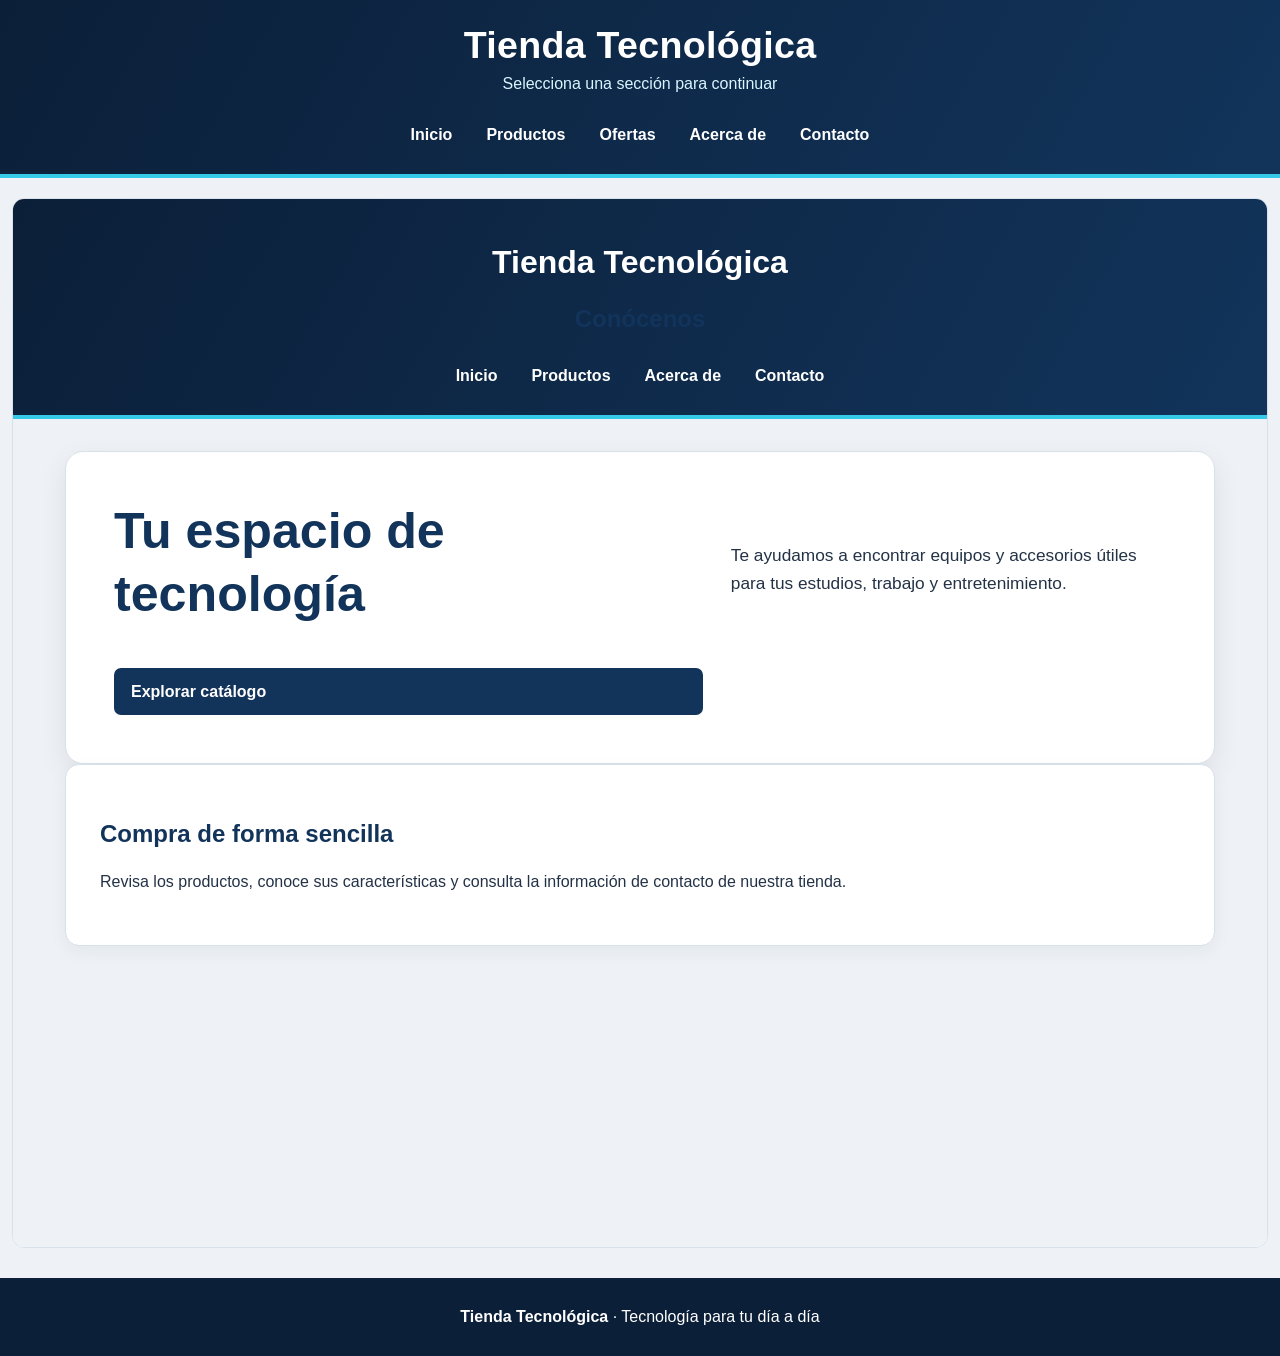
<file: index.html>
<!DOCTYPE html>
<html lang="es">
<head>
    <meta charset="UTF-8">
    <meta name="viewport" content="width=device-width, initial-scale=1.0">
    <meta name="description" content="Tienda Tecnológica: productos, ofertas y accesorios.">
    <title>Tienda Tecnológica</title>
    <link rel="stylesheet" href="estilosProductos.css">
</head>
<body>
    <header>
        <h1 class="marca">Tienda Tecnológica</h1>
        <p class="subtitulo-header">Selecciona una sección para continuar</p>
        <nav aria-label="Menú principal">
            <a href="inicio.html" target="contenido">Inicio</a>
            <a href="productos.html" target="contenido">Productos</a>
            <a href="ofertas.html" target="contenido">Ofertas</a>
            <a href="acerca.html" target="contenido">Acerca de</a>
            <a href="contacto.html" target="contenido">Contacto</a>
        </nav>
    </header>

    <main class="contenedor-marco">
        <iframe
            class="marco-contenido"
            name="contenido"
            id="contenido"
            src="inicio.html"
            title="Contenido de Tienda Tecnológica">
        </iframe>
    </main>

    <footer>
        <p><strong>Tienda Tecnológica</strong> · Tecnología para tu día a día</p>
    </footer>
    <script src="producto.js" defer></script>
</body>
</html>
</file>
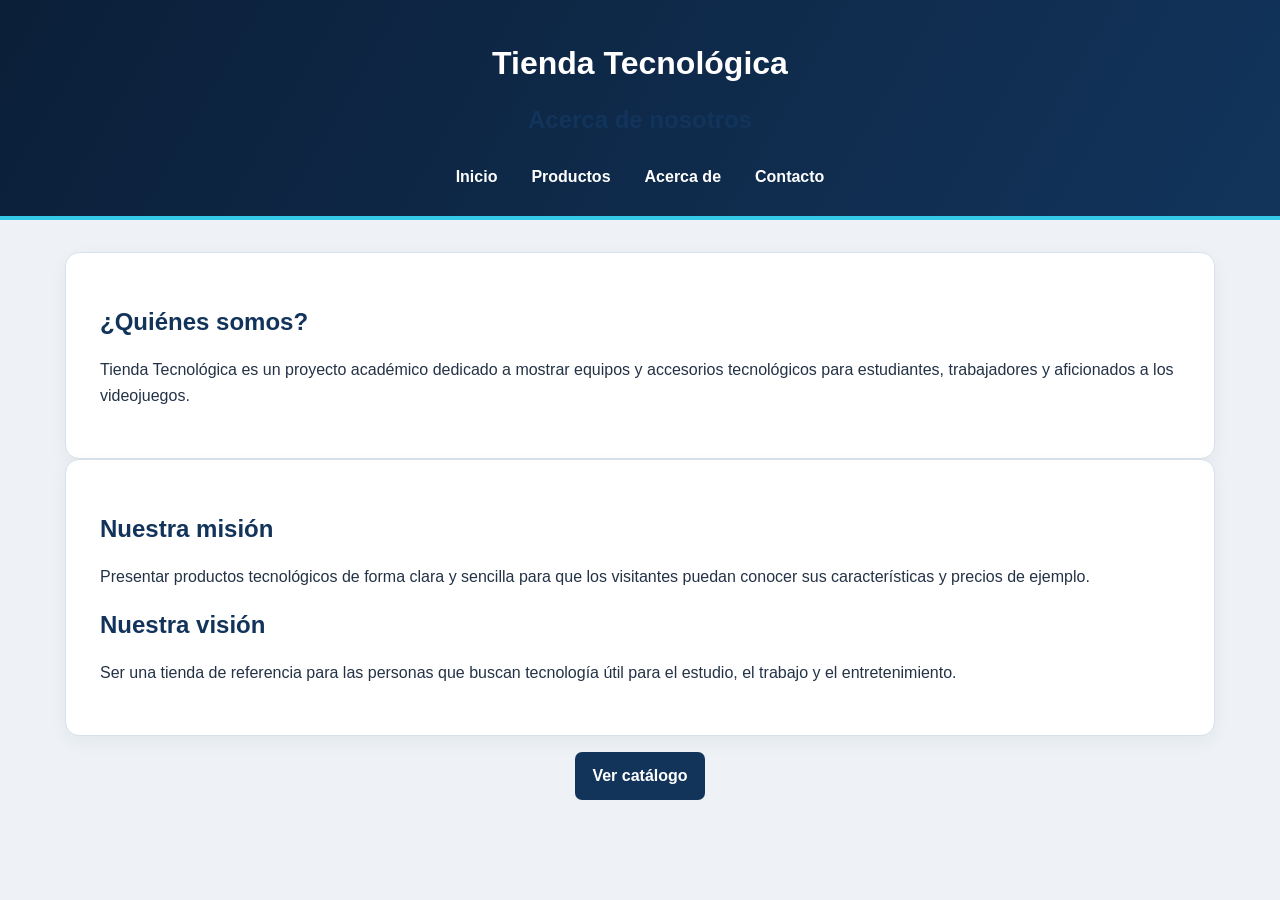
<file: acerca.html>
<!DOCTYPE html>
<html lang="es">
<head>
    <meta charset="UTF-8">
    <meta name="viewport" content="width=device-width, initial-scale=1.0">
    <title>Acerca de - Tienda Tecnológica</title>
    <link rel="stylesheet" href="estilosProductos.css">
</head>
<body>
    <header>
        <h1>Tienda Tecnológica</h1>
        <h2>Acerca de nosotros</h2>
        <nav>
            <a href="index.html">Inicio</a>
            <a href="productos.html">Productos</a>
            <a href="acerca.html">Acerca de</a>
            <a href="contacto.html">Contacto</a>
        </nav>
    </header>
    <main>
        <section class="panel">
            <h2>¿Quiénes somos?</h2>
            <p>Tienda Tecnológica es un proyecto académico dedicado a mostrar equipos y accesorios tecnológicos para estudiantes, trabajadores y aficionados a los videojuegos.</p>
        </section>
        <section class="panel">
            <h2>Nuestra misión</h2>
            <p>Presentar productos tecnológicos de forma clara y sencilla para que los visitantes puedan conocer sus características y precios de ejemplo.</p>
            <h2>Nuestra visión</h2>
            <p>Ser una tienda de referencia para las personas que buscan tecnología útil para el estudio, el trabajo y el entretenimiento.</p>
        </section>
        <p class="centrado"><a class="boton" href="productos.html">Ver catálogo</a></p>
    </main>
   
</body>
</html>
</file>
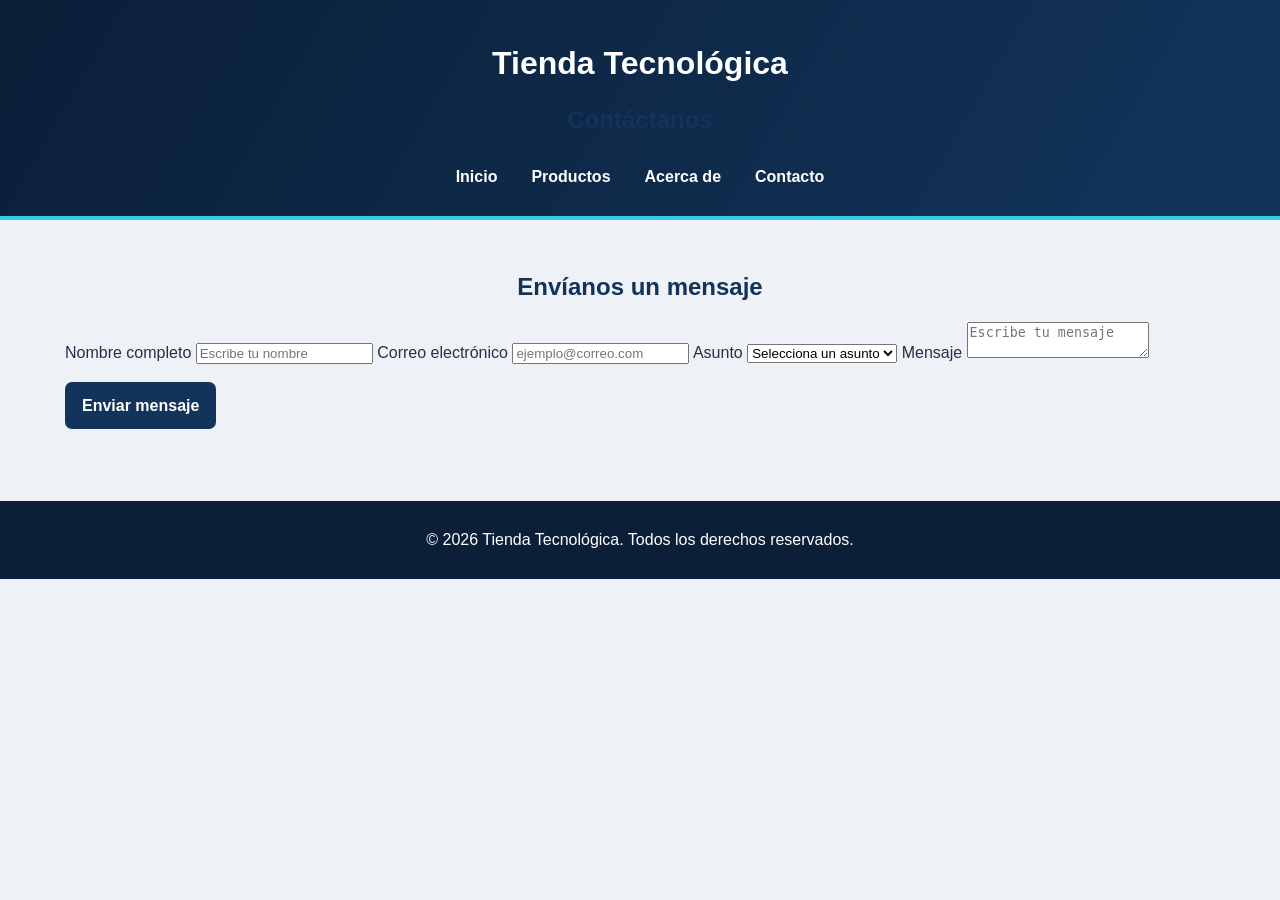
<file: contacto.html>
<!DOCTYPE html>
<html lang="es">
<head>
    <meta charset="UTF-8">
    <meta name="viewport" content="width=device-width, initial-scale=1.0">
    <title>Contacto - Tienda Tecnológica</title>
    <link rel="stylesheet" href="estilosProductos.css">
    <link rel="stylesheet" href="contacto.js">
</head>
<body>
    <header>
        <h1>Tienda Tecnológica</h1>
        <h2>Contáctanos</h2>
        <nav>
            <a href="index.html">Inicio</a>
            <a href="productos.html">Productos</a>
            <a href="acerca.html">Acerca de</a>
            <a href="contacto.html">Contacto</a>
        </nav>
    </header>
    <main>
        <h2 class="centrado">Envíanos un mensaje</h2>
        <form class="contacto" onsubmit="alert('Este formulario es una demostración y todavía no envía los datos.'); return false;">
            <label for="nombre">Nombre completo</label>
            <input type="text" id="nombre" name="nombre" placeholder="Escribe tu nombre" required>

            <label for="correo">Correo electrónico</label>
            <input type="email" id="correo" name="correo" placeholder="ejemplo@correo.com" required>

            <label for="asunto">Asunto</label>
            <select id="asunto" name="asunto" required>
                <option value="">Selecciona un asunto</option>
                <option value="consulta">Consulta de producto</option>
                <option value="precio">Consulta de precio</option>
                <option value="otro">Otro</option>
            </select>

            <label for="mensaje">Mensaje</label>
            <textarea id="mensaje" name="mensaje" placeholder="Escribe tu mensaje" required></textarea>

            <p><button type="submit">Enviar mensaje</button></p>
        </form>
    </main>
    <footer>
        <p>&copy; 2026 Tienda Tecnológica. Todos los derechos reservados.</p>
    </footer>
</body>
</html>
</file>
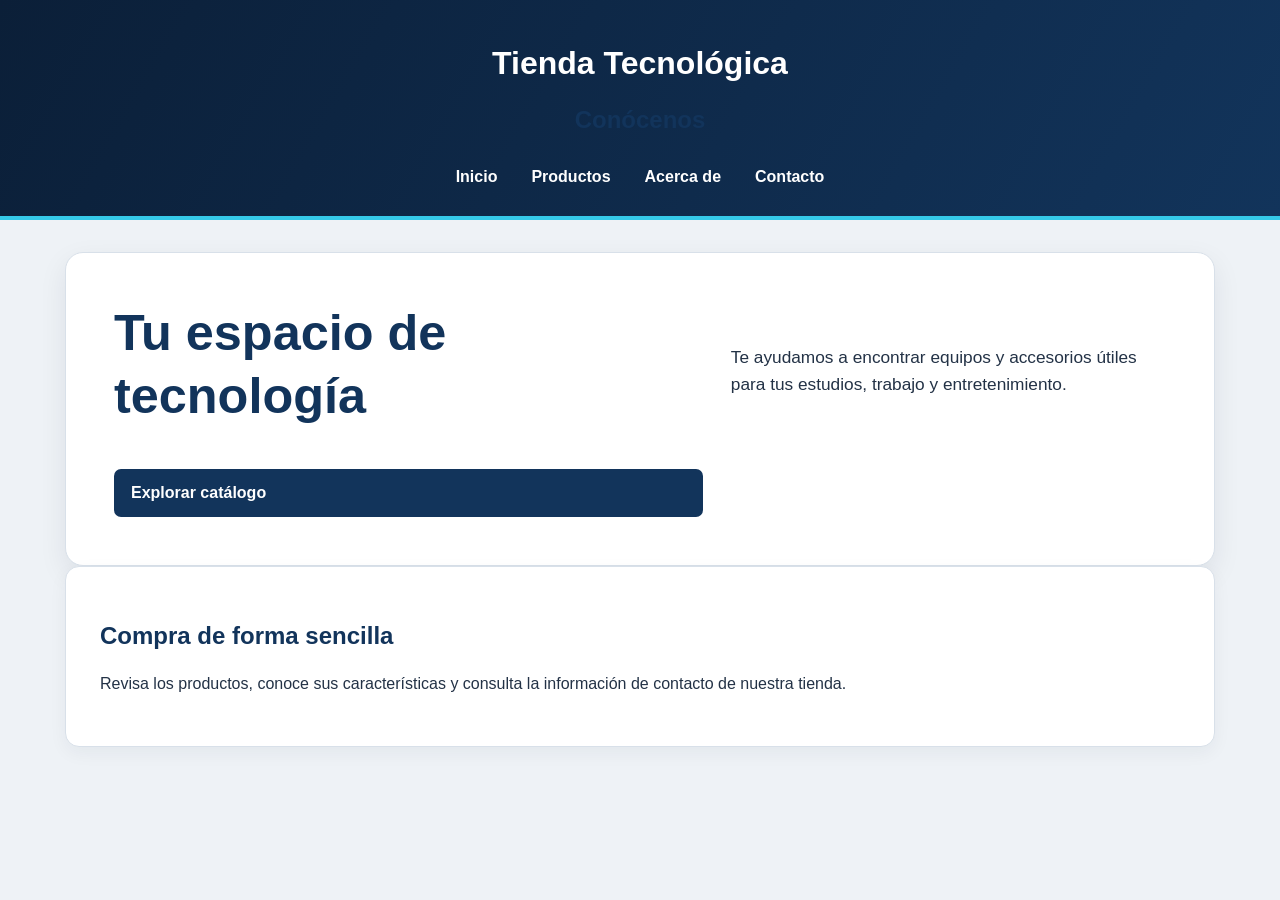
<file: inicio.html>
<!DOCTYPE html>
<html lang="es">
<head>
    <meta charset="UTF-8">
    <meta name="viewport" content="width=device-width, initial-scale=1.0">
    <title>Bienvenidos - Tienda Tecnológica</title>
    <link rel="stylesheet" href="estilosProductos.css">
</head>
<body>
    <header>
        <h1>Tienda Tecnológica</h1>
        <h2>Conócenos</h2>
        <nav>
            <a href="index.html">Inicio</a>
            <a href="productos.html">Productos</a>
            <a href="acerca.html">Acerca de</a>
            <a href="contacto.html">Contacto</a>
        </nav>
    </header>
    <main>
        <section class="hero">
            <h2>Tu espacio de tecnología</h2>
            <p>Te ayudamos a encontrar equipos y accesorios útiles para tus estudios, trabajo y entretenimiento.</p>
            <a class="boton" href="productos.html">Explorar catálogo</a>
        </section>
        <section class="panel">
            <h2>Compra de forma sencilla</h2>
            <p>Revisa los productos, conoce sus características y consulta la información de contacto de nuestra tienda.</p>
        </section>
    </main>
    
</body>
</html>
</file>
<file: estilosProductos.css>
/* Tienda Tecnológica - estilos compartidos */
* {
    box-sizing: border-box;
}

:root {
    --azul: #12345b;
    --azul-oscuro: #0b1f38;
    --celeste: #35c9e8;
    --dorado: #ffd166;
    --fondo: #eef2f6;
    --texto: #233246;
    --blanco: #ffffff;
    --borde: #d8e0e9;
}

html { scroll-behavior: smooth; }

body {
    margin: 0;
    font-family: Arial, Helvetica, sans-serif;
    background-color: var(--fondo);
    color: var(--texto);
    line-height: 1.6;
}

header {
    background: linear-gradient(120deg, var(--azul-oscuro), var(--azul));
    color: var(--blanco);
    padding: 22px 20px 18px;
    text-align: center;
    border-bottom: 4px solid var(--celeste);
}

.marca {
    margin: 0;
    font-size: clamp(1.65rem, 4vw, 2.35rem);
    letter-spacing: .3px;
}

.subtitulo-header {
    margin: 2px 0 16px;
    color: #d8f6ff;
}

nav {
    display: flex;
    flex-wrap: wrap;
    justify-content: center;
    gap: 8px;
}

nav a {
    display: inline-block;
    color: var(--blanco);
    text-decoration: none;
    padding: 9px 13px;
    border-radius: 7px;
    font-weight: bold;
    transition: background-color .2s, color .2s;
}

nav a:hover, nav a:focus {
    background-color: var(--dorado);
    color: var(--azul-oscuro);
    outline: none;
}

main {
    width: min(1150px, calc(100% - 32px));
    margin: 0 auto;
    padding: 32px 0 44px;
}

h1, h2, h3 { line-height: 1.25; }
h2 { color: var(--azul); }

.centrado { text-align: center; }

.hero {
    display: grid;
    grid-template-columns: 1.15fr .85fr;
    align-items: center;
    gap: 28px;
    background: var(--blanco);
    padding: clamp(22px, 5vw, 48px);
    border: 1px solid var(--borde);
    border-radius: 18px;
    box-shadow: 0 10px 28px rgba(11, 31, 56, .08);
}

.hero h2 { font-size: clamp(2rem, 4vw, 3.15rem); margin: 0 0 14px; }
.hero p { font-size: 1.08rem; }
.hero-imagen { width: 100%; max-width: 440px; justify-self: center; }
.etiqueta {
    display: inline-block;
    background: #ddf8ff;
    color: var(--azul);
    padding: 5px 11px;
    border-radius: 999px;
    font-size: .86rem;
    font-weight: bold;
    letter-spacing: .5px;
}

.boton, button {
    display: inline-block;
    background: var(--azul);
    color: var(--blanco);
    padding: 11px 17px;
    border: 0;
    border-radius: 7px;
    text-decoration: none;
    font: inherit;
    font-weight: bold;
    cursor: pointer;
    transition: background-color .2s, transform .2s;
}
.boton:hover, button:hover { background: #1c568f; transform: translateY(-1px); }
.boton-secundario { background: var(--celeste); color: var(--azul-oscuro); }
.boton-secundario:hover { background: #8be6f5; }

.seccion-titulo { text-align: center; margin: 34px 0 7px; }
.seccion-descripcion { text-align: center; margin: 0 auto 24px; max-width: 720px; }

/* Contenedor de todas las tarjetas */
.productos {
    display: flex;
    flex-wrap: wrap;
    justify-content: center;
    align-items: stretch;
    gap: 25px;
}

/* Tarjeta individual de cada producto */
.producto {
    display: flex;
    flex-direction: column;
    width: 100%;
    max-width: 340px;
    flex: 1 1 260px;
    background: var(--blanco);
    border: 1px solid var(--borde);
    border-radius: 14px;
    padding: 18px;
    box-shadow: 0 6px 18px rgba(11, 31, 56, .06);
    text-align: center;
    transition: transform .2s, box-shadow .2s;
}
.producto:hover { transform: translateY(-4px); box-shadow: 0 12px 24px rgba(11, 31, 56, .12); }
.producto img { width: 100%; height: 190px; object-fit: contain; margin-bottom: 10px; }
.producto h3 { margin: 7px 0; color: var(--azul); }
.producto p { margin: 5px 0 12px; }
.producto .precio { margin-top: auto; padding-top: 8px; color: #086b81; font-size: 1.18rem; font-weight: bold; }
.producto .boton { margin-top: 10px; }

.panel {
    background: var(--blanco);
    border: 1px solid var(--borde);
    border-radius: 14px;
    padding: clamp(20px, 4vw, 34px);
    box-shadow: 0 6px 18px rgba(11, 31, 56, .05);
}
.dos-columnas { display: grid; grid-template-columns: 1fr 1fr; gap: 24px; align-items: center; }
.lista-caracteristicas { padding-left: 22px; }
.lista-caracteristicas li { margin: 8px 0; }
.detalle-producto { display: grid; grid-template-columns: minmax(0, 1fr) minmax(0, 1fr); gap: 32px; align-items: center; }
.detalle-producto img { width: 100%; max-height: 440px; object-fit: contain; background: var(--blanco); border-radius: 14px; padding: 15px; border: 1px solid var(--borde); }
.precio-grande { color: #08758a; font-size: 1.8rem; font-weight: bold; margin: 14px 0; }

.formulario { max-width: 720px; margin: 0 auto; }
.campo { margin-bottom: 16px; }
.campo label { display: block; margin-bottom: 6px; color: var(--azul); font-weight: bold; }
.campo input, .campo textarea, .campo select {
    width: 100%;
    padding: 12px;
    border: 1px solid #b9c7d6;
    border-radius: 7px;
    font: inherit;
    background: var(--blanco);
}
.campo input:focus, .campo textarea:focus, .campo select:focus { outline: 2px solid var(--celeste); border-color: var(--azul); }
.mensaje-formulario { margin-top: 15px; font-weight: bold; color: #087044; }

footer {
    background: var(--azul-oscuro);
    color: var(--blanco);
    text-align: center;
    padding: 22px 16px;
    margin-top: 12px;
}
footer p { margin: 4px 0; }
footer a { color: #9eebfa; }

@media (max-width: 760px) {
    .hero, .dos-columnas, .detalle-producto { grid-template-columns: 1fr; }
    .hero-imagen { max-width: 310px; }
    main { width: min(100% - 24px, 600px); padding-top: 22px; }
    nav { gap: 4px; }
    nav a { padding: 8px 9px; font-size: .94rem; }
}
/* Interactividad de producto.js: botones y carrito */
.boton-agregar-carrito {
    width: 100%;
    margin-top: 10px;
    background: #08758a;
}
.boton-agregar-carrito:hover { background: #075a6a; }
.carrito-nav {
    display: inline-flex;
    align-items: center;
    justify-content: center;
    gap: 7px;
    padding: 9px 13px;
    border: 1px solid rgba(255,255,255,.28);
    border-radius: 7px;
    background: #08758a;
    color: #fff;
    font-weight: bold;
    font: inherit;
    cursor: pointer;
}
.carrito-nav:hover { background: #0b6579; }
.carrito-contador {
    display: inline-flex;
    min-width: 23px;
    min-height: 23px;
    padding: 2px 6px;
    align-items: center;
    justify-content: center;
    border-radius: 999px;
    background: #ffd166;
    color: #0b1f38;
    font-size: .84rem;
    font-weight: bold;
}
.carrito-dialogo {
    width: min(720px, calc(100% - 28px));
    max-width: 720px;
    max-height: min(85vh, 760px);
    overflow: auto;
    padding: 0;
    border: 0;
    border-radius: 16px;
    color: #233246;
    box-shadow: 0 24px 75px rgba(0,0,0,.28);
}
.carrito-dialogo::backdrop { background: rgba(5, 20, 38, .66); }
.carrito-caja { padding: clamp(18px, 4vw, 30px); }
.carrito-encabezado { display: flex; align-items: center; justify-content: space-between; gap: 15px; }
.carrito-encabezado h2 { margin: 0 0 16px; }
.carrito-cerrar { min-width: 42px; min-height: 42px; padding: 0; font-size: 1.8rem; line-height: 1; }
.carrito-lista { display: grid; gap: 12px; }
.carrito-item {
    display: grid;
    grid-template-columns: minmax(0, 1fr) auto auto auto;
    align-items: center;
    gap: 12px;
    padding: 12px 0;
    border-bottom: 1px solid #d8e0e9;
}
.carrito-item-info { display: grid; gap: 3px; }
.carrito-item-info span, .carrito-nota { font-size: .9rem; color: #5c6878; }
.carrito-controles { display: flex; align-items: center; gap: 7px; }
.carrito-cambiar-cantidad { min-width: 32px; min-height: 32px; padding: 3px 8px; }
.carrito-cantidad { min-width: 18px; text-align: center; font-weight: bold; }
.carrito-eliminar { padding: 6px 9px; background: #a52b36; font-size: .86rem; }
.carrito-eliminar:hover { background: #7f1c25; }
.carrito-total { text-align: right; font-size: 1.25rem; font-weight: bold; color: #12345b; margin: 20px 0; }
.carrito-acciones { display: flex; flex-wrap: wrap; justify-content: flex-end; gap: 10px; }
.carrito-vacio { padding: 22px 10px; text-align: center; color: #5c6878; }
.carrito-nota { margin: 18px 0 0; }
.aviso-carrito {
    position: fixed;
    right: 20px;
    bottom: 20px;
    z-index: 1000;
    max-width: min(360px, calc(100% - 40px));
    padding: 13px 18px;
    border-radius: 9px;
    background: #12345b;
    color: white;
    box-shadow: 0 8px 24px rgba(0,0,0,.2);
    opacity: 0;
    transform: translateY(12px);
    pointer-events: none;
    transition: opacity .2s, transform .2s;
}
.aviso-carrito.visible { opacity: 1; transform: translateY(0); }
@media (max-width: 600px) {
    .carrito-item { grid-template-columns: 1fr auto; }
    .carrito-subtotal { grid-column: 1; }
    .carrito-eliminar { grid-column: 2; grid-row: 2; }
    .carrito-acciones { justify-content: stretch; }
    .carrito-acciones > * { flex: 1 1 100%; text-align: center; }
}

/* Estilos de productos en oferta. */
.producto .precio-anterior {
    margin: 4px 0 2px;
    color: #7a8491;
    font-size: .88rem;
}

.producto .precio-anterior del {
    color: #7a8491;
    font-size: .9rem;
}

.producto .descuento {
    display: inline-block;
    padding: 4px 10px;
    border-radius: 7px;
    background-color: #d62828;
    color: #ffffff;
    font-weight: bold;
}

.producto .boton-detalles {
    margin-top: 8px;
}

.producto .detalles-oferta {
    margin-top: 12px;
    padding: 12px;
    border-radius: 8px;
    background-color: #eef6fb;
    color: #233246;
    text-align: left;
}

.producto .detalles-oferta[hidden] {
    display: none;
}

.contenedor-marco {
    width: min(1400px, calc(100% - 24px));
    margin: 20px auto 30px;
    padding: 0;
}

.marco-contenido {
    display: block;
    width: 100%;
    min-height: 1050px;
    border: 1px solid var(--borde);
    border-radius: 12px;
    background: var(--blanco);
}

@media (max-width: 760px) {
    .marco-contenido {
        min-height: 1250px;
        border-radius: 8px;
    }
}
</file>
